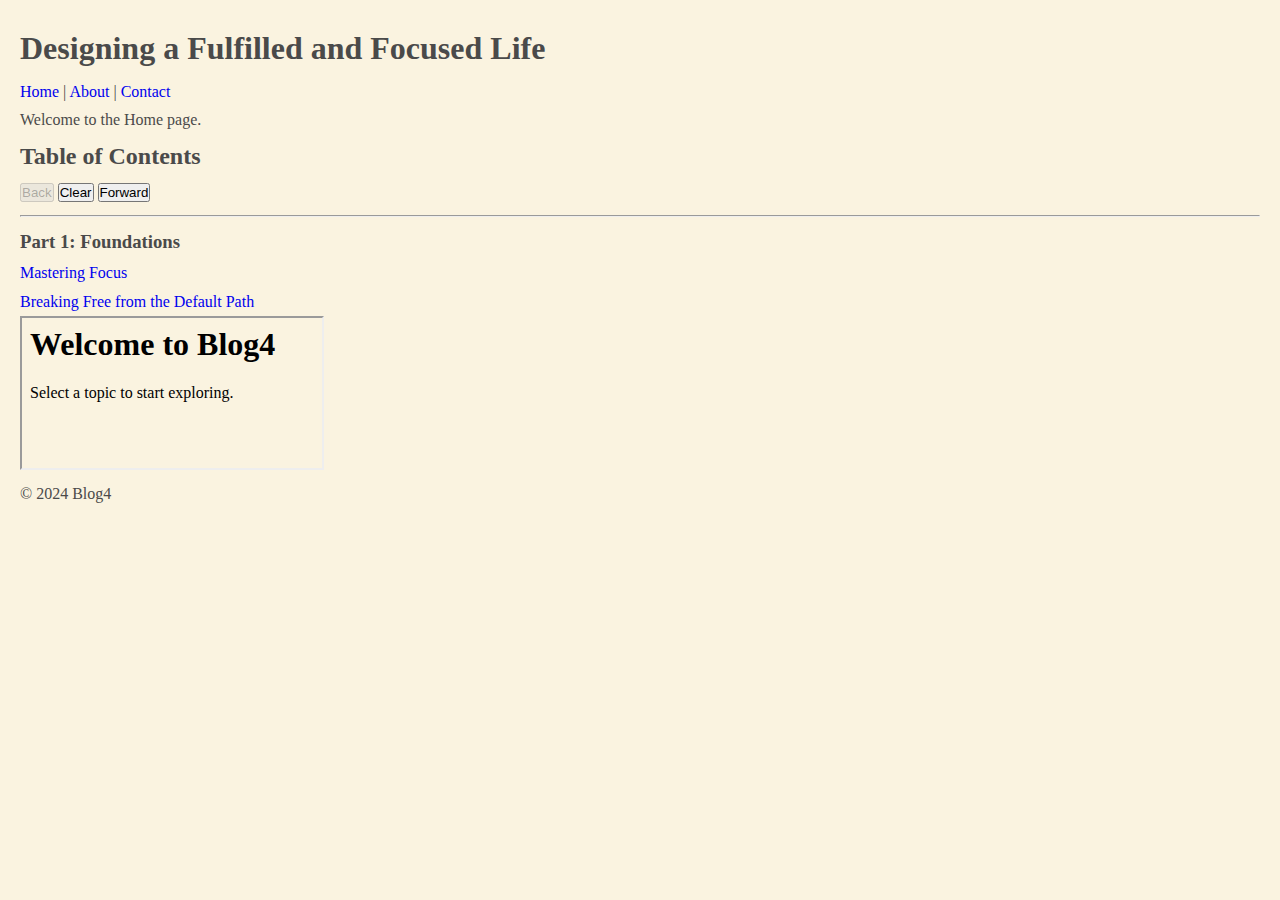
<file: index.html>
<!DOCTYPE html>
<html lang="en">
<head>
    <meta charset="UTF-8">
    <meta name="viewport" content="width=device-width, initial-scale=1.0">
    <title>Home</title>
    <link rel="stylesheet" href="css/styles.css">
</head>
<body>
    <header>
        <h1>Designing a Fulfilled and Focused Life</h1>
        <nav>
            <a href="index.html">Home</a> |
            <a href="about.html">About</a> |
            <a href="contact.html">Contact</a>
        </nav>
    </header>
    <main>
        <p>Welcome to the Home page.</p>
        
            <section id="table-of-contents">
                <h2>Table of Contents</h2>
                <div id="viewer-controls">
                    <button id="back-btn" disabled>Back</button>
                    <button id="clear-btn">Clear</button>
                    <button id="forward-btn">Forward</button>
                </div>
                <hr>
                <div class="content-section">
                    <h3>Part 1: Foundations</h3>
                    <ul>
                        <li><a href="topics/mastering-focus.html">Mastering Focus</a></li>
                        <li><a href="topics/breaking-free.html">Breaking Free from the Default Path</a></li>
                    </ul>
                </div>
                <iframe id="viewer" src="default.html"></iframe>
            </section>
            
    </main>
    <footer>
        <p>&copy; 2024 Blog4</p>
    </footer>
</body>
</html>
</file>
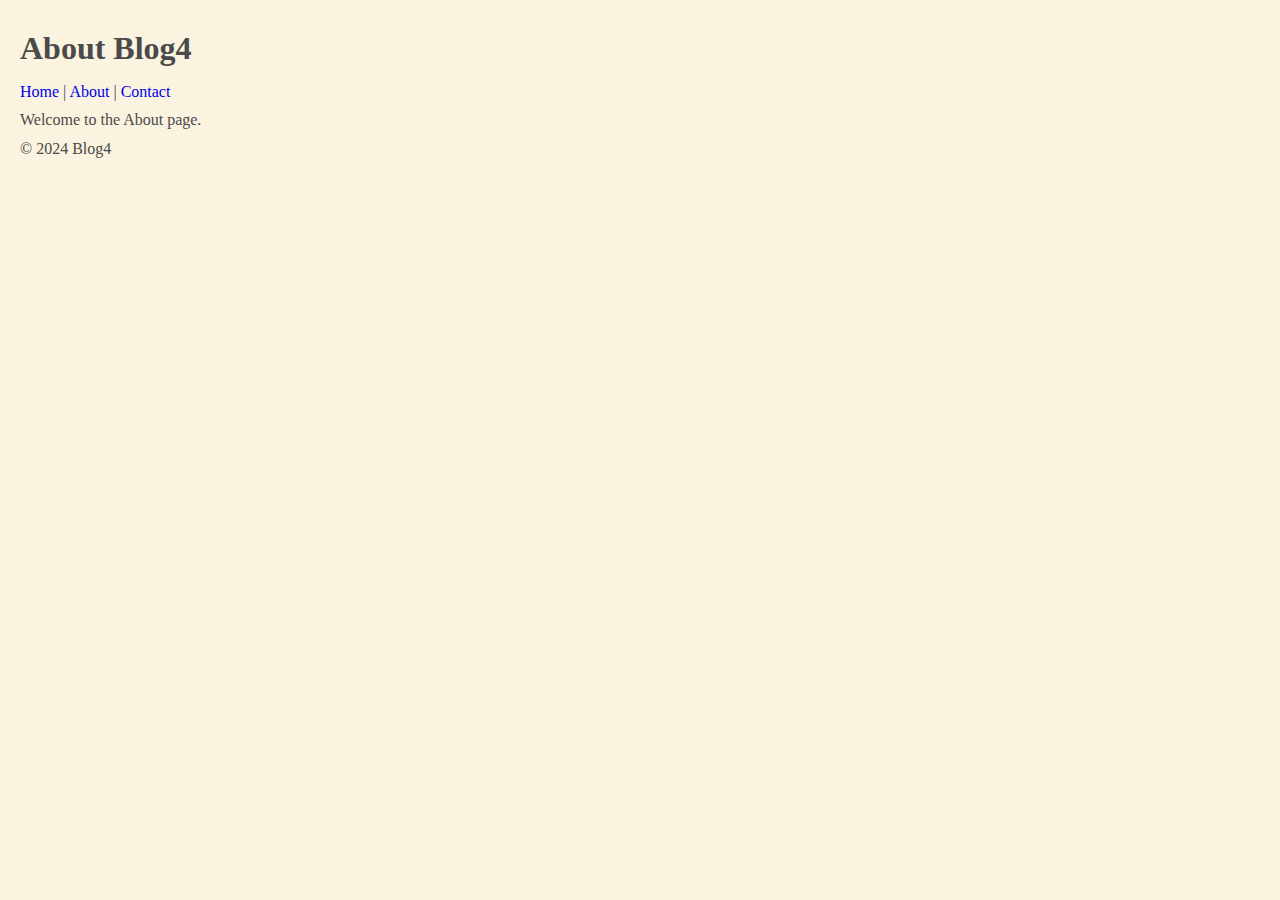
<file: about.html>
<!DOCTYPE html>
<html lang="en">
<head>
    <meta charset="UTF-8">
    <meta name="viewport" content="width=device-width, initial-scale=1.0">
    <title>About</title>
    <link rel="stylesheet" href="css/styles.css">
</head>
<body>
    <header>
        <h1>About Blog4</h1>
        <nav>
            <a href="index.html">Home</a> |
            <a href="about.html">About</a> |
            <a href="contact.html">Contact</a>
        </nav>
    </header>
    <main>
        <p>Welcome to the About page.</p>
        
    </main>
    <footer>
        <p>&copy; 2024 Blog4</p>
    </footer>
</body>
</html>
</file>
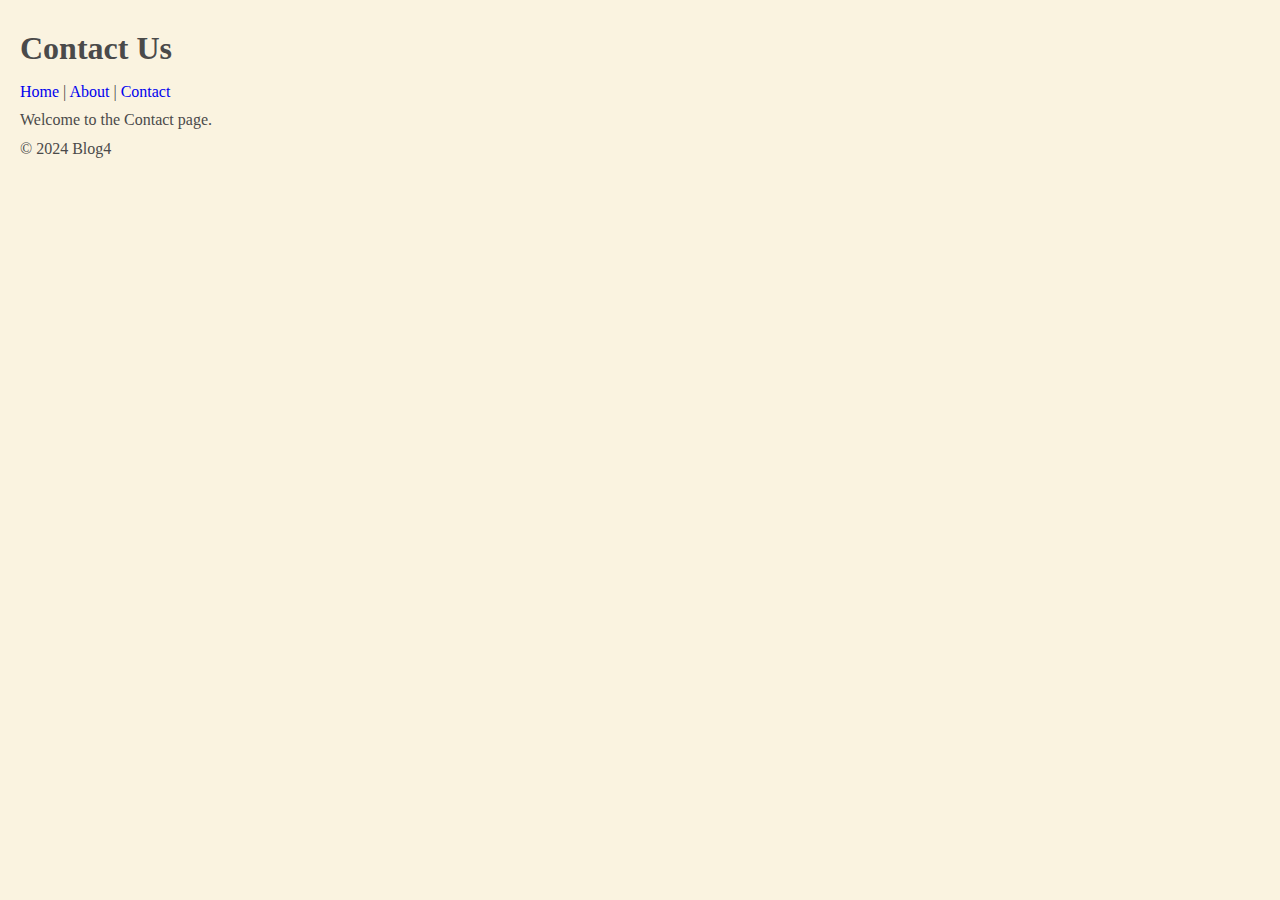
<file: contact.html>
<!DOCTYPE html>
<html lang="en">
<head>
    <meta charset="UTF-8">
    <meta name="viewport" content="width=device-width, initial-scale=1.0">
    <title>Contact</title>
    <link rel="stylesheet" href="css/styles.css">
</head>
<body>
    <header>
        <h1>Contact Us</h1>
        <nav>
            <a href="index.html">Home</a> |
            <a href="about.html">About</a> |
            <a href="contact.html">Contact</a>
        </nav>
    </header>
    <main>
        <p>Welcome to the Contact page.</p>
        
    </main>
    <footer>
        <p>&copy; 2024 Blog4</p>
    </footer>
</body>
</html>
</file>
<file: css/styles.css>
/* Full CSS Styling */
body, h1, h2, h3, p, ul, li, a, button {
    margin: 0;
    padding: 0;
    list-style: none;
    text-decoration: none;
    box-sizing: border-box;
}
body {
    font-family: 'Georgia', serif;
    line-height: 1.8;
    color: var(--text-color);
    background-color: var(--bg-color);
    padding: 20px;
    transition: background-color 0.3s ease, color 0.3s ease;
}
:root {
    --bg-color: #faf3e0;
    --text-color: #4a4a4a;
    --header-color: #7b5840;
    --footer-bg: #fff7e6;
}
body.dark-mode {
    --bg-color: #121212;
    --text-color: #ffffff;
    --header-color: #c8e6c9;
    --footer-bg: #1c1c1c;
} /* Add more styles here */
</file>
